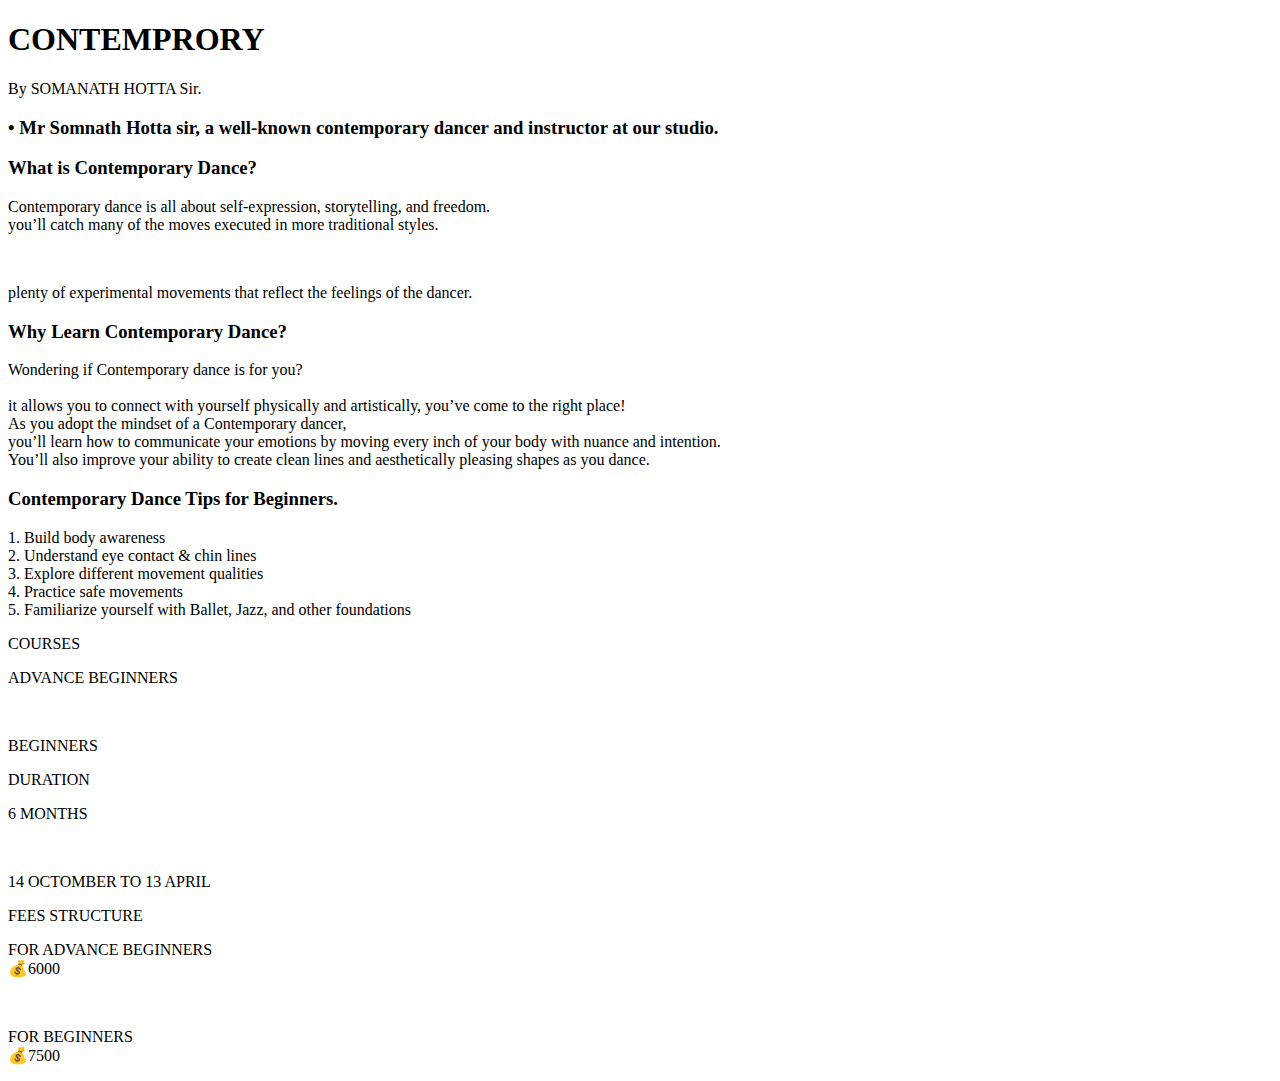
<file: Dance Studio/pages/contemp.html>
<!DOCTYPE html>
<html lang="en">
<head>
    <meta charset="UTF-8">
    <meta name="viewport" content="width=device-width, initial-scale=1.0">
    <title>contemprory</title>
    
</head>
<body>
    
    <div class="header-container">

        <div>
       <h1 class="header-title"> CONTEMPRORY</h1>
       <p class="header-description">By  SOMANATH HOTTA  Sir.</p>
       </div>

       <div>
        <h3 class="header-about"> • Mr Somnath Hotta sir, a well-known contemporary dancer and instructor at our studio.<br>
             </h3>  
       </div>
       
       <div>
        <h3 class="what-dance">What is Contemporary Dance?</h3>
        <p class="about-dance">Contemporary dance is all about self-expression, storytelling, and freedom.<br>
            you’ll catch many of the moves executed in more traditional styles.<br>
        </p><br>
        <p class="about-dance">plenty of experimental movements that reflect the feelings of the dancer. </p>
       </div>

       <div>
        <h3 class="why-dance">Why Learn Contemporary Dance?</h3>
        <p class="about-dance-para2">Wondering if Contemporary dance is for you? <br></br>
           it allows you to connect with yourself physically and artistically, you’ve come to the right place!<br>
            As you adopt the mindset of a Contemporary dancer,<br>
            you’ll learn how to communicate your emotions by moving every inch of your body with nuance and intention.<br>
            You’ll also improve your ability to create clean lines and aesthetically pleasing shapes as you dance.
        </p>
       </div>
       <div>
        <h3 class="dance-tips"> Contemporary Dance Tips for Beginners.</h3>
        <p class="about-tips">1. Build body awareness<br>
            2. Understand eye contact & chin lines<br>
            3. Explore different movement qualities<br>
            4. Practice safe movements<br>
            5. Familiarize yourself with Ballet, Jazz, and other foundations

        </p>
       </div>

       <div class="courses-container courses-card:hover">
       <div class="courses-card">
            <p class="courses">COURSES<br>
            </p>
            <p class="about-courses"> ADVANCE BEGINNERS   </p><br>
            <p class="about-courses"> BEGINNERS</p>
        </h3>
       </div>
       <div class="courses-card">
        <p class="courses">DURATION<br>
        </p>
        <p class="about-courses"> 6 MONTHS   </p><br>
        <p class="about-courses"> 14 OCTOMBER TO 13 APRIL</p>
    </h3>
   </div>
   <div class="courses-card">
    <p class="courses">FEES STRUCTURE<br>
    </p>
    <p class="about-courses"> FOR ADVANCE BEGINNERS <BR>💰6000   </p><br>
    <p class="about-courses">FOR BEGINNERS <br>💰7500</p>
</h3>
</div>
<div>

</div>
       </div>
       </div>
      
       </div>
    </div>
</body>
</html>
</file>
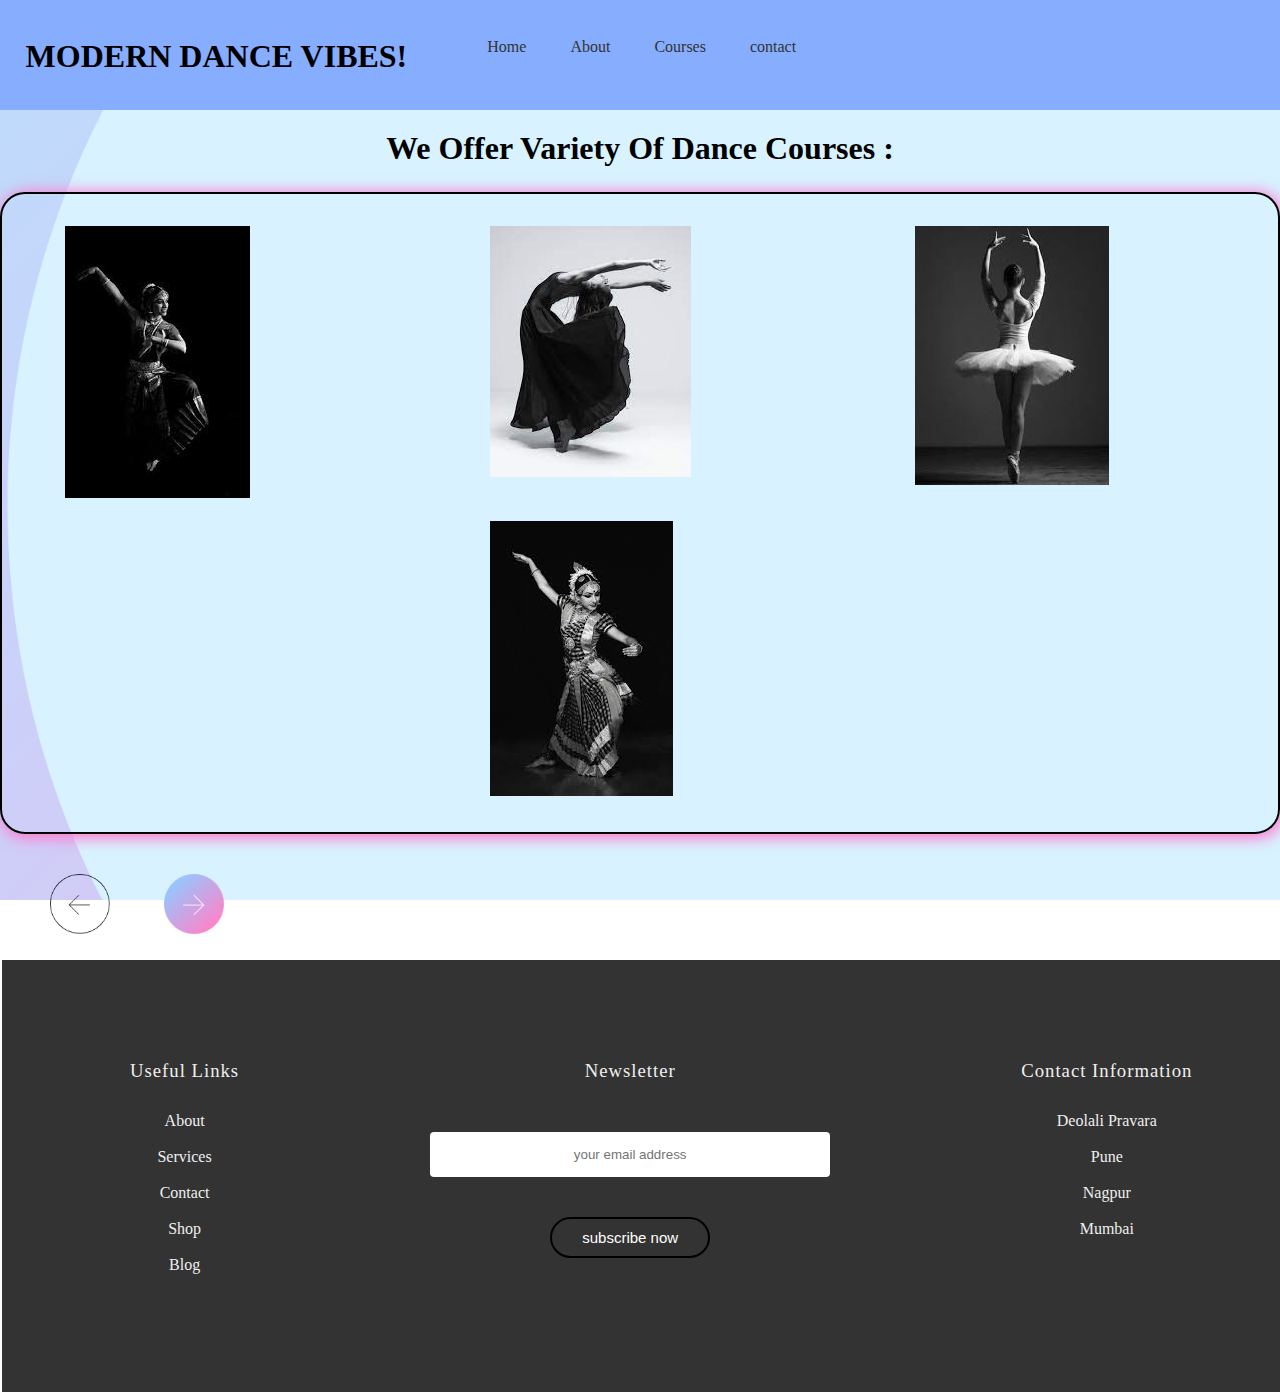
<file: Dance Studio/pages/next.html>
<!DOCTYPE html>
<html lang="en">
<head>
    <meta charset="UTF-8">
    <meta name="viewport" content="width=device-width, initial-scale=1.0">
    <title>Dance Studio</title>
    <link rel="stylesheet" href="../css/next.css">
</head>
<body>
    <div class="container">
        <div class="navbar" >
            <h1>MODERN DANCE VIBES!</h3>
            <nav>
                <ul>
                    <li><a href ="" class="menu-btn">Home</a></li>
                    <li><a href ="" class="menu-btn">About</a></li>
                    <li><a href ="" class="menu-btn">Courses</a></li>
                    <li><a href ="" class="menu-btn">contact</a></li>
                </ul>
            </nav>
        </div>
         <h1 class="variety-title">We Offer Variety Of Dance Courses : </h1>
         <div class="Dance-container">
            <div class="dance-card">
                <img src="../images/classical.jpeg" class="dance-img ">
                
            </div>
            <div class="dance-card">
                <img src="../images/contanporary.jpeg" class="dance-img ">
                
            </div>
            <div class="dance-card">
                <img src="../images/ballet.jpeg" class="dance-img ">
                
            </div>
            <div class="dance-card">
                <img src="../images/classical2.jpeg" class="dance-img ">
            </div>
            </div>
        <div >
                <img src ="../images/back-arrow.png"class="content">
                <img src ="../images/next-arrow.png"class="content">
            </div>
        </div>
        <div class="footer">
            <div class="col-1">
                <h3>Useful Links</h3>
                <span>About</span><br><br>
                <span>Services</span><br><br>
                <span>Contact</span><br><br>
                <span>Shop</span><br><br>
                <span>Blog</span><br><br>
            </div>
            <div class="col-2">
                <h3>Newsletter</h3>
                <form>
                    <input type="email" placeholder="your email address"><br>
                    <button type="submit">subscribe now</button>
                </form>
            </div>
            <div class="col-3">
                <h3>Contact Information</h3>
                <p>Deolali Pravara</p><br>
                <p>Pune</p><br>
                <p>Nagpur</p><br>
                <p>Mumbai</p><br>
                <br>
                
            </div>
    </div>
</body>
</html>
</file>
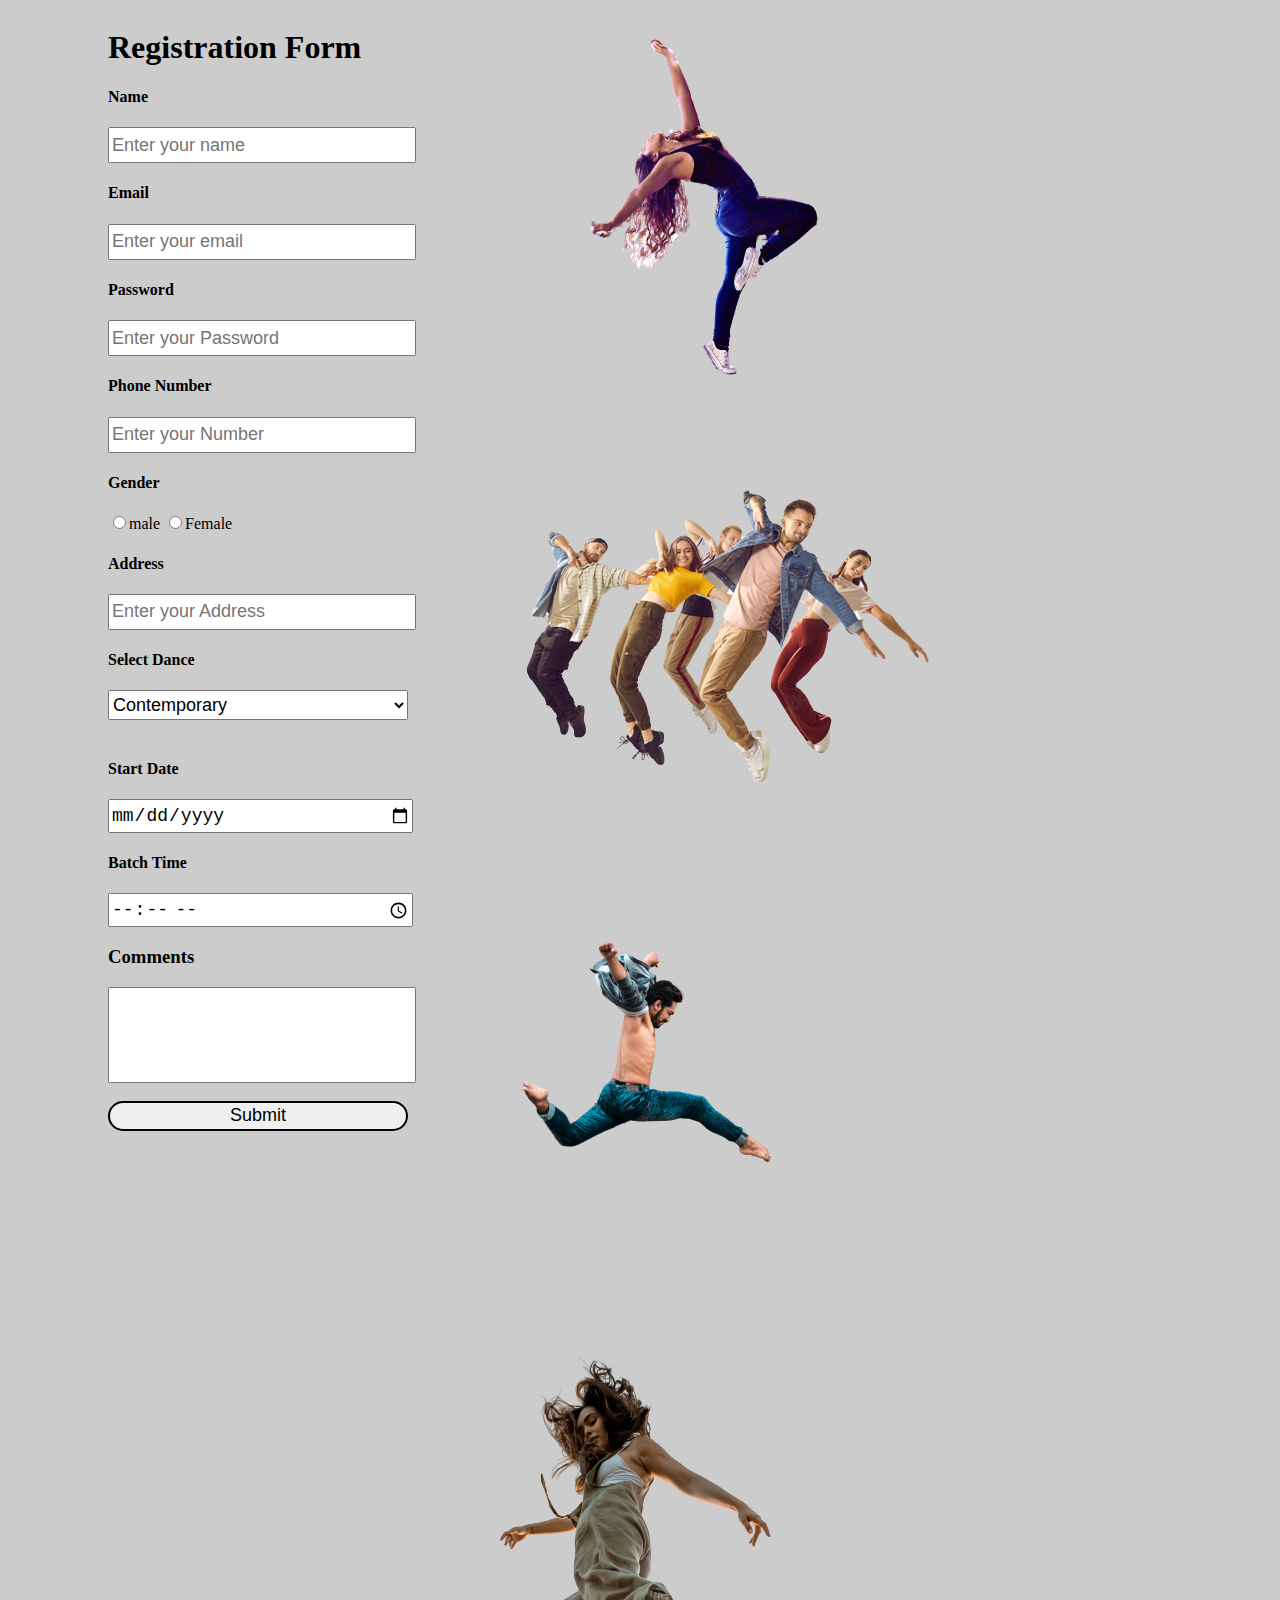
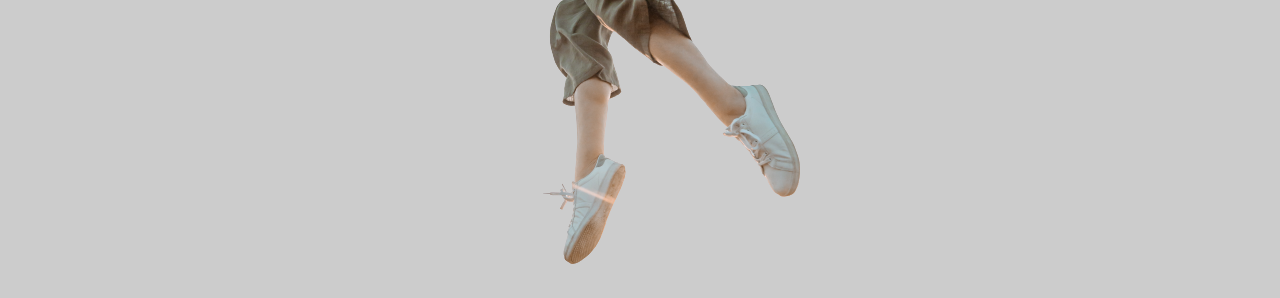
<file: Dance Studio/pages/registration.html>
<!DOCTYPE html>
<html lang="en">
<head>
    <meta charset="UTF-8">
    <meta name="viewport" content="width=device-width, initial-scale=1.0">
    <title>registration form</title>
    <link rel="stylesheet" href="./../css/registration.css"/>
</head>
<body class="body">
    <div class="container_form">
    <div class="container">
    <h1 class="Heading_form">Registration Form</h1>
    <form class="registration_container">
        <h4>Name</h4>
        <input type="text" placeholder="Enter your name" required class="registration_form">
        <h4>Email</h4>
        <input type="email"placeholder="Enter your email" required class="registration_form">
        <h4>Password</h4>
        <input type="password"placeholder="Enter your Password" required class="registration_form">
        <h4>Phone Number</h4>
        <input type="number"placeholder="Enter your Number" required class="registration_form">
        <h4>Gender</h4>
        <input type="radio" name="gender" id="female">male 
        <input type="radio"name="gender"id="female">Female
        <h4>Address</h4>
        <input type="text"placeholder="Enter your Address"class="registration_form"><br>
        <h4>Select Dance</h4>
        <select class="registration_form">
             <option>Contemporary</option>
             <option>Wacking</option>
             <option>Classical</option>
             <option>Bollywood</option>
       </select><br><br>
       
     <h4> Start Date</h4>
      <input type="date"class="registration_form">
      <h4>Batch Time</h4>
      <input type="time"class="registration_form">

      <h3>Comments</h3>
      <input type="text" class="Comments">
      <br><br>
      <button class="btn">Submit</button>
    </form>
</div>

<div class="img_container">
    <img src="./../images/registration_image1.png">
    <img src="./../images/registration_image2.png">
    <img src="./../images/registration_image3.png">
    <img src="./../images/registration_image4.png">
</div>
</div>
</span>
</body>
</html>
</file>
<file: Dance Studio/css/next.css>
*{
    margin: 0;
    padding: 0;
}
.container{
    height: 100vh;
    width:100%;
    background-image: url(../images/background.png);
    background-position: center;
    background-size: cover;
    box-sizing: border-box;
    position: relative;
}
.navbar{
    width: 100%;
    height: 8vh;
    margin: auto;
    display: flex;
    background-color:#87adfe ;
    padding-top: 3%;
    padding-left: 2%;
}
.menu-btn:hover{
    box-shadow: 2px 2px 15px 2px #ff77cd ;
    transition: 0.5ms;
    border: 2px solid #ff77cd ;
    padding: 7px 7px;
}
.menu-btn{
    margin-top: 2%;
}
.logo{
    width: 120px;
    height: 120px;
    margin-top: 2px;
}
nav{
    flex:1;
    padding-left:60px ;
}
nav ul li{
    display: inline-block;
    list-style: none;
    margin: 0px 20px;
}
nav ul li a{
    text-decoration: none;
    color:#333;
}
.arrow-icons{
    margin-top: 40px;
    display: flex;

} 
.arrow-icons img {
    width: 10px;
    margin-right: 25px;
}
.variety-title{
    margin-top: 20px;
    text-align: center;
}
.dance-card{
    width:300px;
    padding:2px 5px;
    margin:5px;
    margin-bottom: 10px;
    border: 1px 1px 15px 1px black;
    border-radius: 15px;

}
.Dance-container{
    display: flex;
    flex-wrap: wrap;
    justify-content: space-around;
    border: 2px solid black;
    padding-top: 25px;
    padding-bottom: 20px;
    margin-top: 25px;
    border-radius: 25px;
    box-shadow:2px 2px 15px 2px #ff77cd ;
}
.content{
    width: 60px;
    margin-left: 50px;
    margin-top: 40px;
    margin-bottom: 10px;
}
.footer{
    margin-top: 60px;
    width: 83%;
    padding: 100px 10%;
    background: #333;
    color: #efefef;
    display: flex;
    margin-left: 2px;
}
.footer div{
    text-align: center;
}
.col-2{
    flex-grow: 2;
}
.footer div h3{
    font-weight: 300;
    margin-bottom: 30px;
    letter-spacing: 1px;
}
.col-2 a{
    display: block;
    text-decoration: none;
    color: #efefef;
    margin-bottom: 10px;
}
form input{
    width: 400px;
    height: 45px;
    border-radius: 4px;
    text-align: center;
    margin-top: 20px;
    margin-bottom: 40px;
    outline: none;
    border: none;
}
form button{
    background: transparent;
    border: 2px solid black;
    color: #fff;
    border-radius: 30px;
    padding: 10px 30px;
    font-size: 15px;
    cursor: pointer;
}   
.foot-follow{
    text-align: justify;
}
</file>
<file: Dance Studio/css/registration.css>
.body{
            background-color:#cccccc;
        }

        .Heading_form{
        margin-left: 100px;
       
        }

        .registration_container{
        margin-left: 100px;
        border: 5px;
        border-radius: 40px;
        }

        .registration_form{
            width: 300px;
            height: 30px;
            font-size: 18px;
        }

        .Comments{
            width: 300px;
            height: 90px;
          }

        .btn{
            width: 300px;
            height: 30px;
            font-size: 18px;
            cursor: pointer;
            border: solid 2px black;
            border-radius: 50px;
        }

        .btn:hover{
            background-color:#ffb3d1;
        }
       
        .container{
     display: block;
     width: 580px;
     
        }

        .img_container{  
            height:100px ;
        }
        .container_form{
            display: flex;
            flex-direction: row;
        }
</file>
